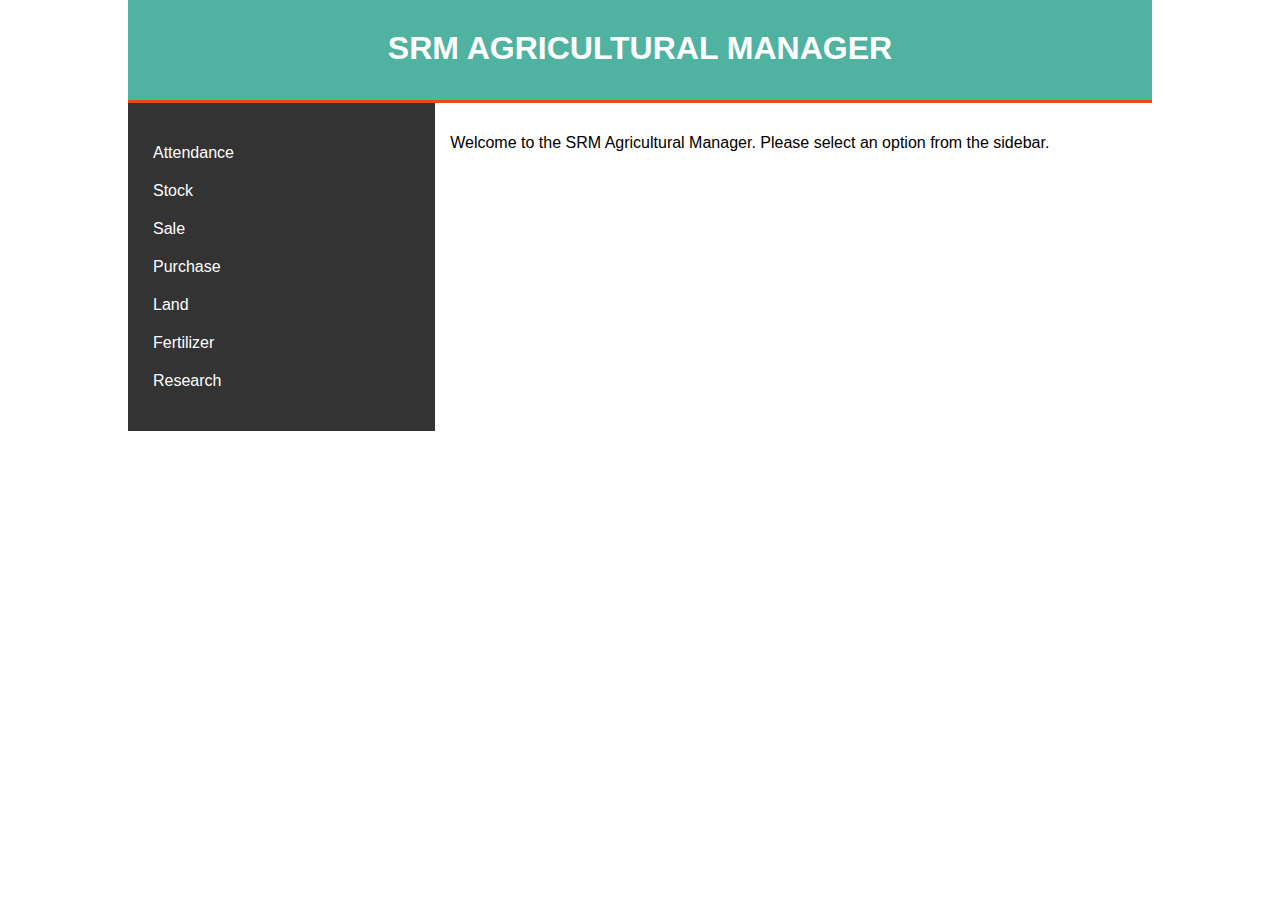
<file: index.html>
<!DOCTYPE html>
<html lang="en">
<head>
    <meta charset="UTF-8">
    <meta name="viewport" content="width=device-width, initial-scale=1.0">
    <title>SRM Agricultural Manager</title>
    <link rel="stylesheet" href="styles.css">
</head>
<body>
    <div class="container">
        <header>
            <h1>SRM Agricultural Manager</h1>
        </header>
        <div class="main-content">
            <aside class="sidebar">
                <ul>
                    <li class="dropdown">
                        <a href="#">Attendance</a>
                        <ul class="dropdown-content">
                            <li><a href="#">Men</a></li>
                            <li><a href="#">Women</a></li>
                        </ul>
                    </li>
                    <li><a href="stock.html">Stock</a></li>
                    <li><a href="sale.html">Sale</a></li>
                    <li><a href="purchase.html">Purchase</a></li>
                    <li><a href="#">Land</a></li>
                    <li class="dropdown">
                        <a href="#">Fertilizer</a>
                        <ul class="dropdown-content">
                            <li><a href="#">Weed</a></li>
                            <li><a href="#">Crop</a></li>
                        </ul>
                    </li>
                    <li class="dropdown">
                        <a href="#">Research</a>
                        <ul class="dropdown-content">
                            <li><a href="#">Request Entry</a></li>
                            <li><a href="#">Permit Entry</a></li>
                        </ul>
                    </li>
                </ul>
            </aside>
            <section class="content">
                <p>Welcome to the SRM Agricultural Manager. Please select an option from the sidebar.</p>
            </section>
        </div>
    </div>
</body>
</html>
</file>
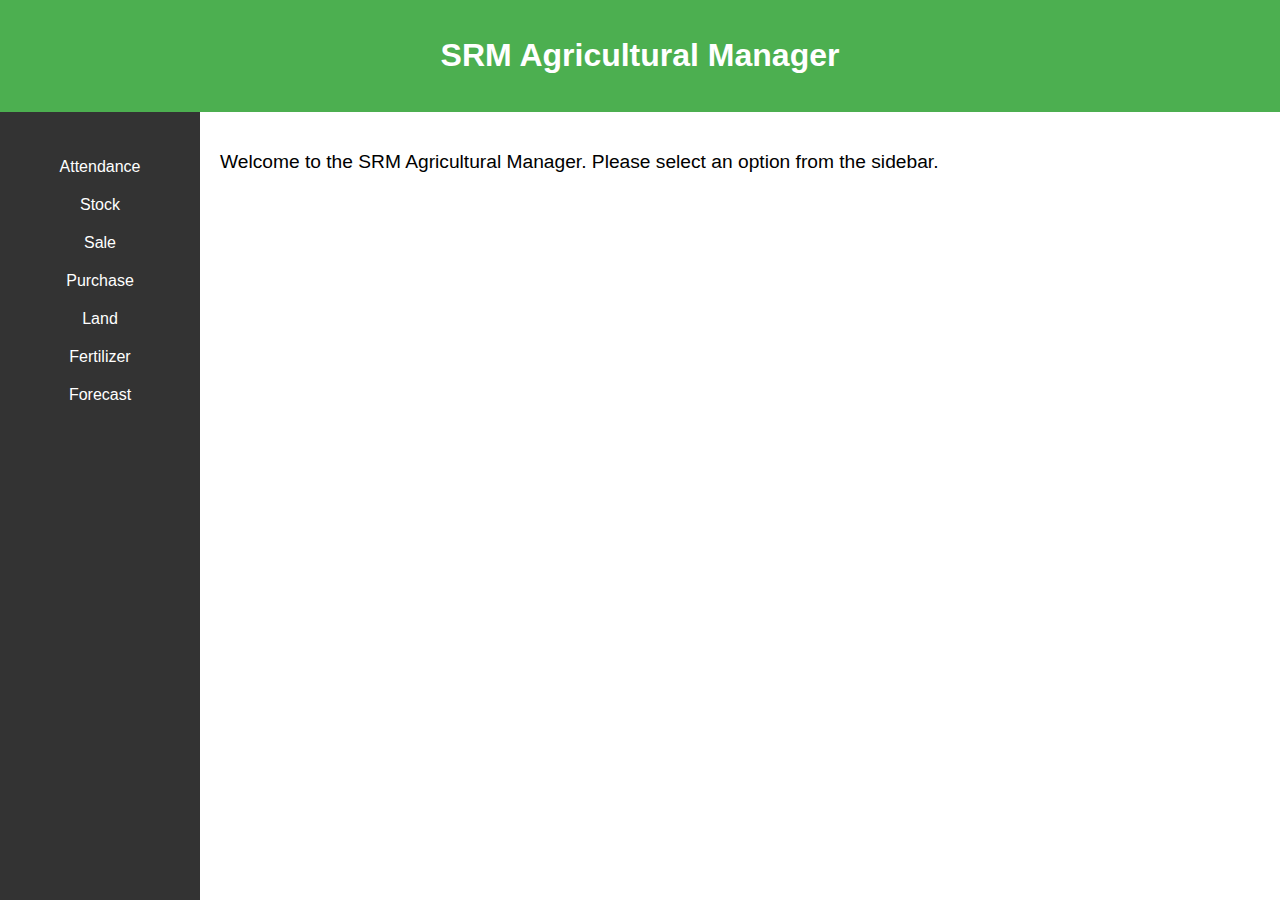
<file: intel agriculture/index.html>
<!DOCTYPE html>
<html lang="en">
<head>
    <meta charset="UTF-8">
    <meta name="viewport" content="width=device-width, initial-scale=1.0">
    <title>SRM Agricultural Manager</title>
    <link rel="stylesheet" href="styles.css">
</head>
<body>
    <div class="container">
        <header>
            <h1>SRM Agricultural Manager</h1>
        </header>
        <div class="main-content">
            <aside class="sidebar">
                <ul>
                    <li class="dropdown">
                        <a href="#">Attendance</a>
                        <ul class="dropdown-content">
                            <li><a href="#">Men</a></li>
                            <li><a href="#">Women</a></li>
                        </ul>
                    </li>
                    <li><a href="#">Stock</a></li>
                    <li><a href="#">Sale</a></li>
                    <li><a href="#">Purchase</a></li>
                    <li><a href="#">Land</a></li>
                    <li class="dropdown">
                        <a href="#">Fertilizer</a>
                        <ul class="dropdown-content">
                            <li><a href="#">Weed</a></li>
                            <li><a href="#">Crop</a></li>
                        </ul>
                    </li>
                    <li class="dropdown">
                        <a href="forecast.html">Forecast</a>
                        <ul class="dropdown-content">
                            <li><a href="forecast-entry.html">Forecast Entry</a></li>
                            <li><a href="permit-entry.html">Permit Entry</a></li>
                        </ul>
                    </li>
                </ul>
            </aside>
            <section class="content">
                <p>Welcome to the SRM Agricultural Manager. Please select an option from the sidebar.</p>
            </section>
        </div>
    </div>
</body>
</html>
</file>
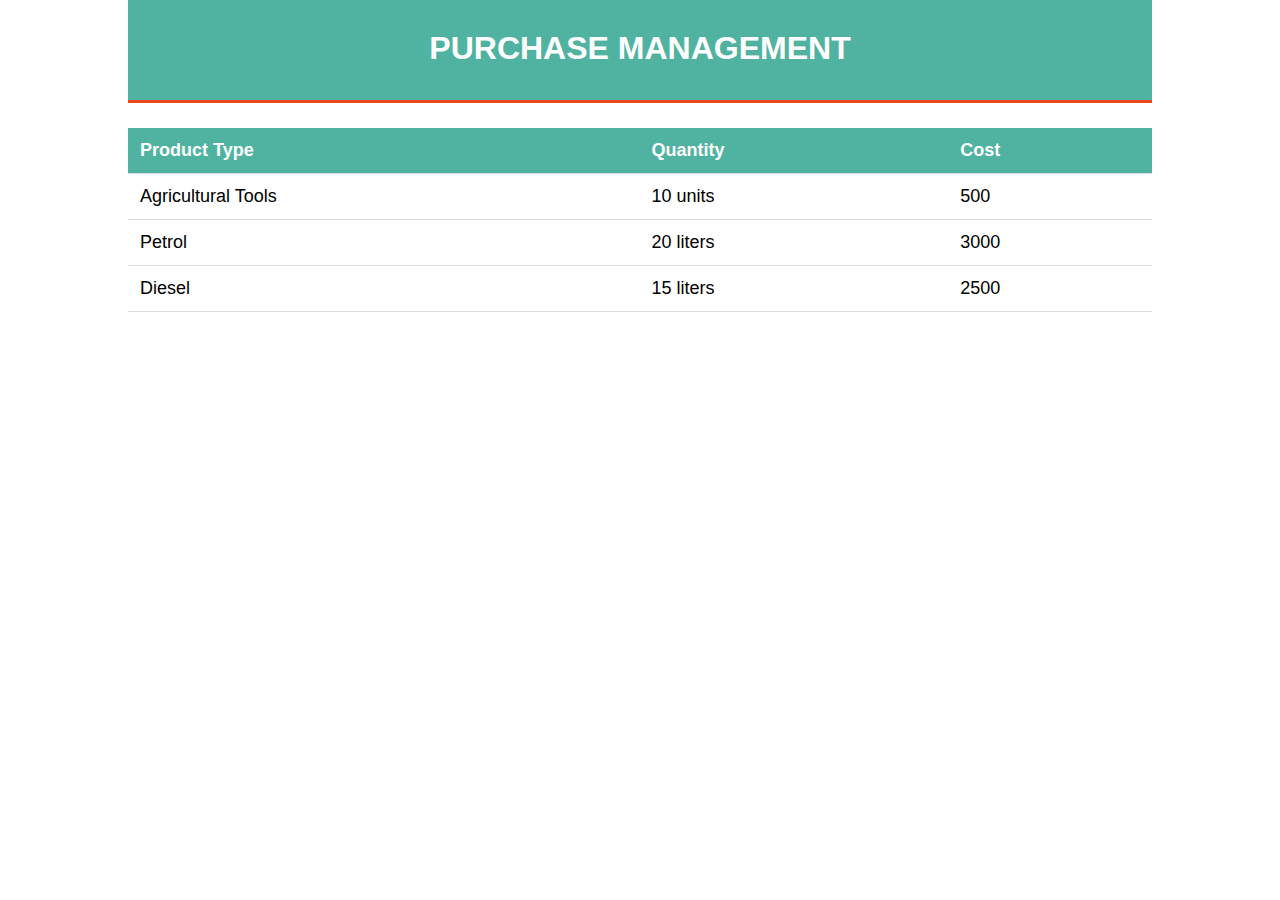
<file: purchase.html>
<!DOCTYPE html>
<html lang="en">

<head>
    <meta charset="UTF-8">
    <meta name="viewport" content="width=device-width, initial-scale=1.0">
    <title>Purchase - SRM Agricultural Manager</title>
    <link rel="stylesheet" href="styles.css">
</head>

<body>
    <div class="container">
        <header>
            <h1>Purchase Management</h1>
        </header>
        <table>
            <thead>
                <tr>
                    <th>Product Type</th>
                    <th>Quantity</th>
                    <th>Cost</th>
                </tr>
            </thead>
            <tbody>
                <!-- Add rows as necessary -->
                <tr>
                    <td>Agricultural Tools</td>
                    <td>10 units</td>
                    <td>500</td>
                </tr>
                <tr>
                    <td>Petrol</td>
                    <td>20 liters</td>
                    <td>3000</td>
                </tr>
                <tr>
                    <td>Diesel</td>
                    <td>15 liters</td>
                    <td>2500</td>
                </tr>
            </tbody>
        </table>
    </div>
</body>

</html>
</file>
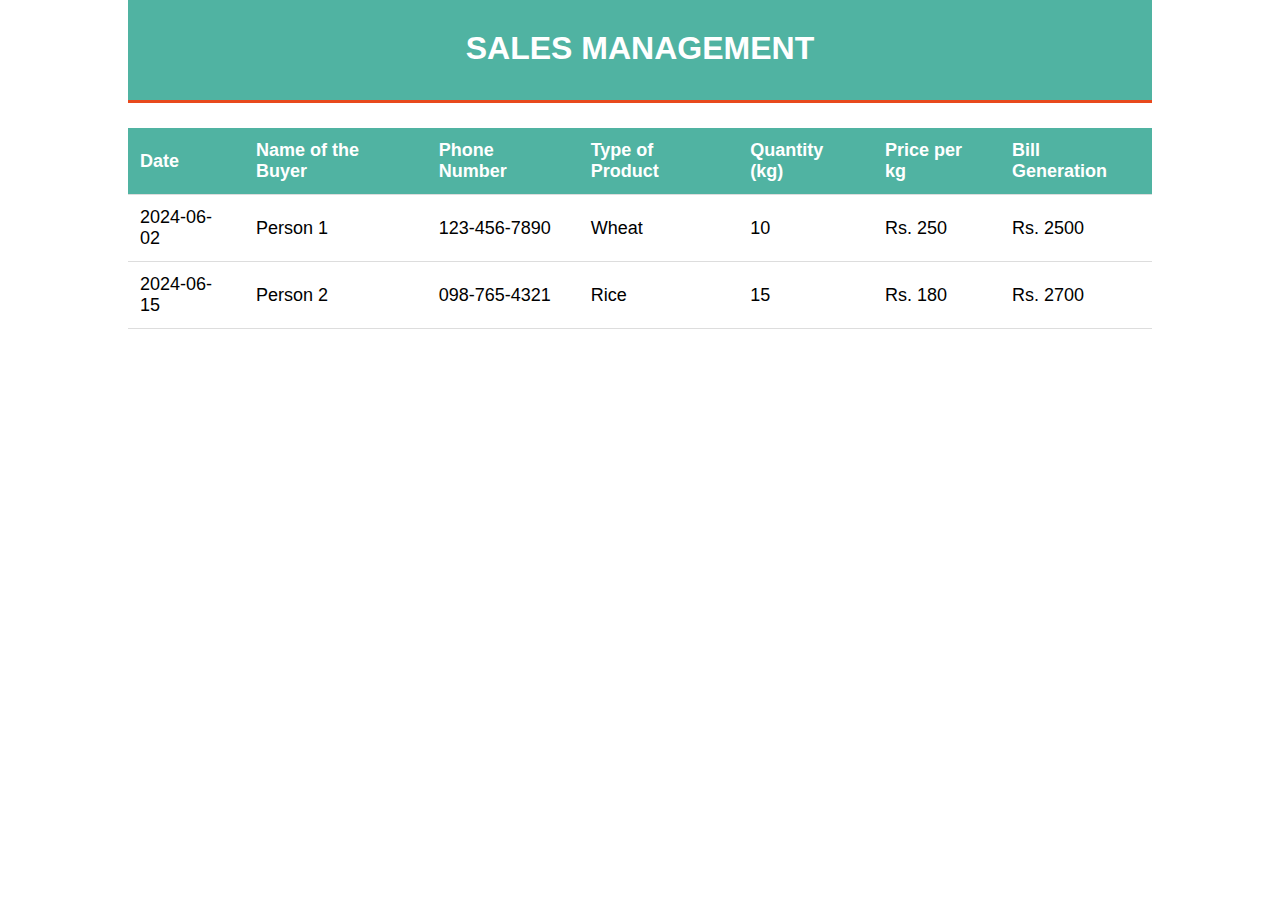
<file: sale.html>
<!DOCTYPE html>
<html lang="en">

<head>
    <meta charset="UTF-8">
    <meta name="viewport" content="width=device-width, initial-scale=1.0">
    <title>Sales - SRM Agricultural Manager</title>
    <link rel="stylesheet" href="styles.css">
</head>

<body>
    <div class="container">
        <header>
            <h1>Sales Management</h1>
        </header>
        <div class="main-content">
            <table>
                <thead>
                    <tr>
                        <th>Date</th>
                        <th>Name of the Buyer</th>
                        <th>Phone Number</th>
                        <th>Type of Product</th>
                        <th>Quantity (kg)</th>
                        <th>Price per kg</th>
                        <th>Bill Generation</th>
                    </tr>
                </thead>
                <tbody>
                    <tr>
                        <td>2024-06-02</td>
                        <td>Person 1</td>
                        <td>123-456-7890</td>
                        <td>Wheat</td>
                        <td>10</td>
                        <td>Rs. 250</td>
                        <td>Rs. 2500</td>
                    </tr>
                    <tr>
                        <td>2024-06-15</td>
                        <td>Person 2</td>
                        <td>098-765-4321</td>
                        <td>Rice</td>
                        <td>15</td>
                        <td>Rs. 180</td>
                        <td>Rs. 2700</td>
                    </tr>
                    <!-- Add more rows as needed -->
                </tbody>
            </table>
        </div>
    </div>
</body>

</html>
</file>
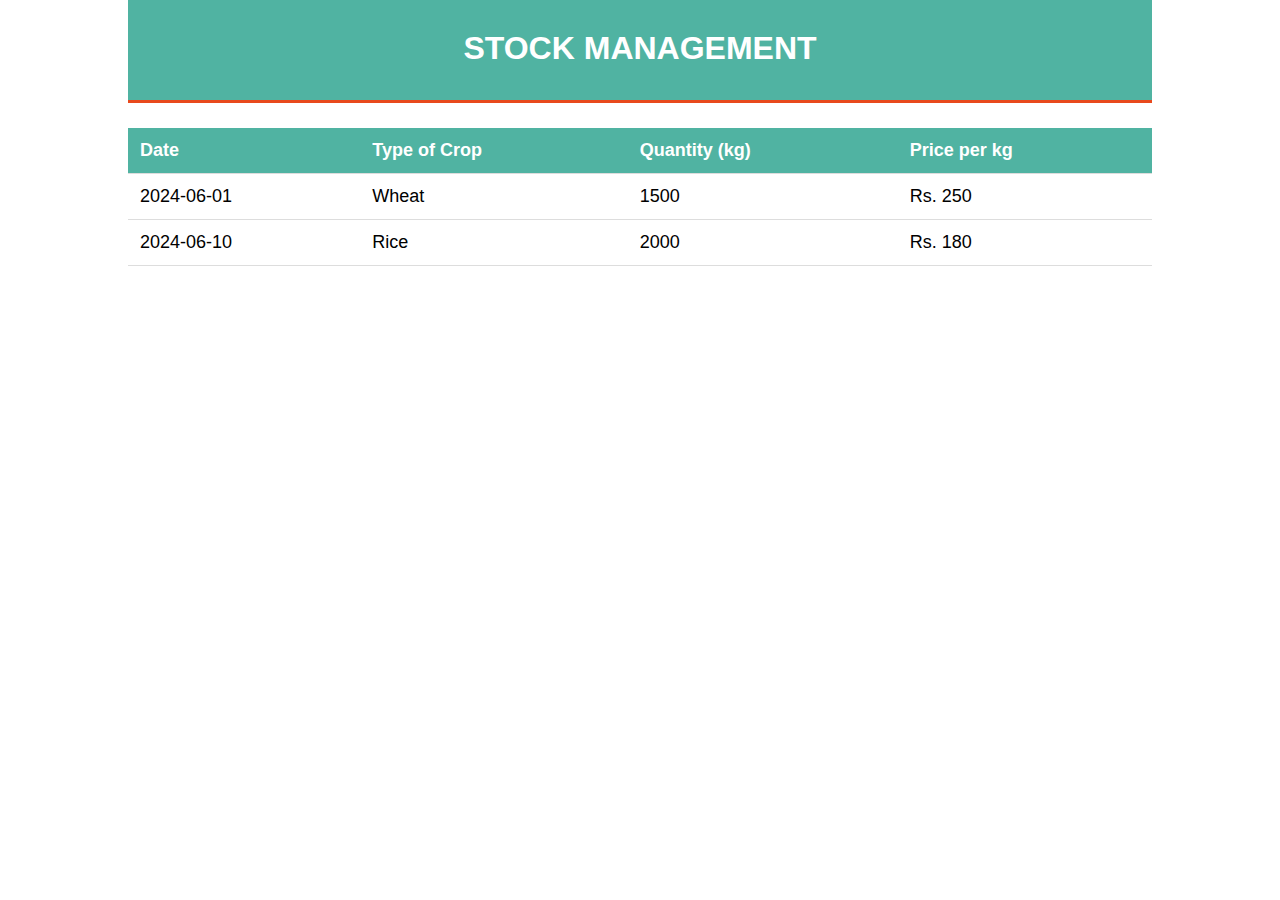
<file: stock.html>
<!DOCTYPE html>
<html lang="en">

<head>
    <meta charset="UTF-8">
    <meta name="viewport" content="width=device-width, initial-scale=1.0">
    <title>Stock - SRM Agricultural Manager</title>
    <link rel="stylesheet" href="styles.css">
</head>

<body>
    <div class="container">
        <header>
            <h1>Stock Management</h1>
        </header>
        <div class="main-content">
            <table>
                <thead>
                    <tr>
                        <th>Date</th>
                        <th>Type of Crop</th>
                        <th>Quantity (kg)</th>
                        <th>Price per kg</th>
                    </tr>
                </thead>
                <tbody>
                    <tr>
                        <td>2024-06-01</td>
                        <td>Wheat</td>
                        <td>1500</td>
                        <td>Rs. 250</td>
                    </tr>
                    <tr>
                        <td>2024-06-10</td>
                        <td>Rice</td>
                        <td>2000</td>
                        <td>Rs. 180</td>
                    </tr>
                    <!-- Add more rows as needed -->
                </tbody>
            </table>
        </div>
    </div>
</body>

</html>
</file>
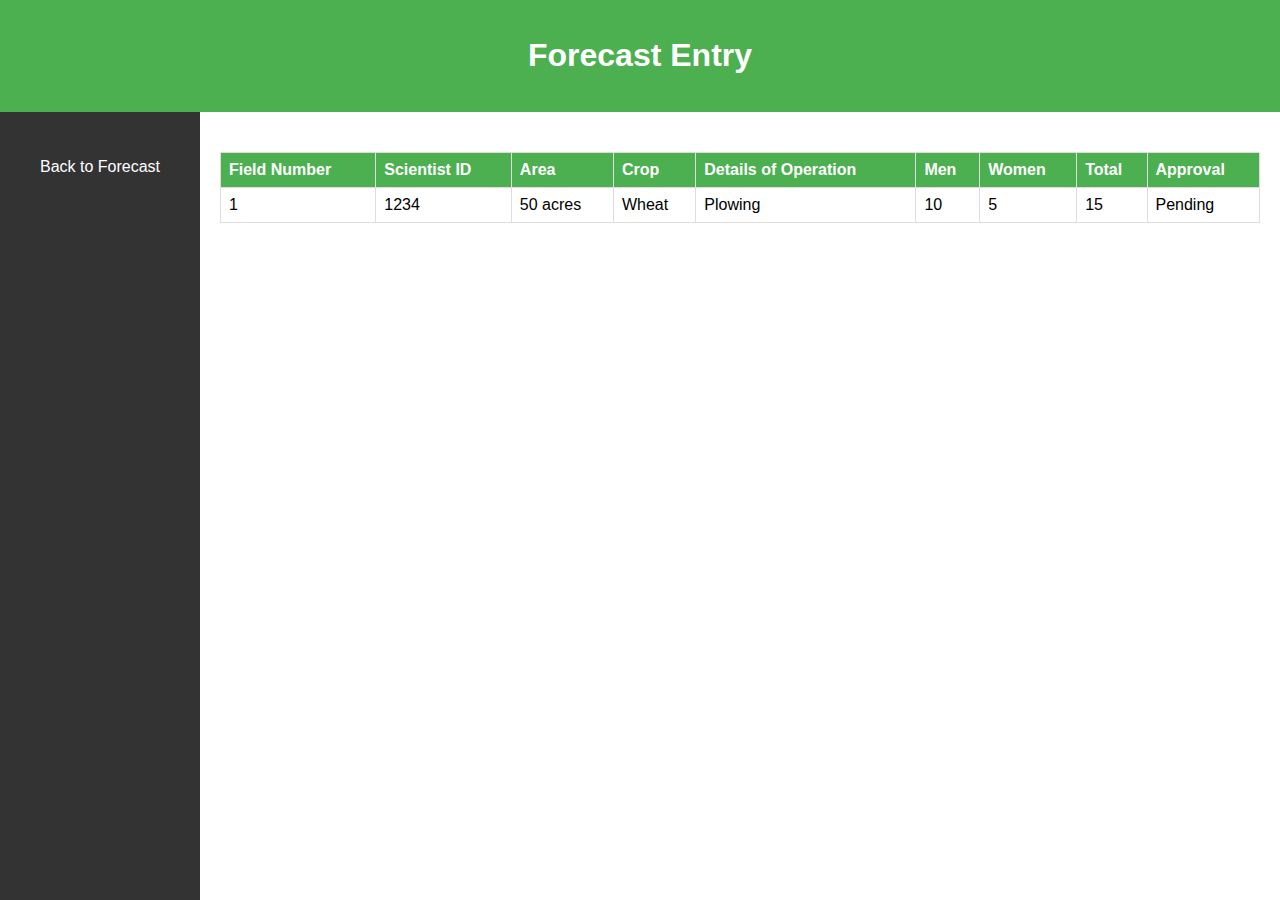
<file: intel agriculture/forecast-entry.html>
<!DOCTYPE html>
<html lang="en">
<head>
    <meta charset="UTF-8">
    <meta name="viewport" content="width=device-width, initial-scale=1.0">
    <title>Forecast Entry - SRM Agricultural Manager</title>
    <link rel="stylesheet" href="styles.css">
</head>
<body>
    <div class="container">
        <header>
            <h1>Forecast Entry</h1>
        </header>
        <div class="main-content">
            <aside class="sidebar">
                <ul>
                    <li><a href="forecast.html">Back to Forecast</a></li>
                </ul>
            </aside>
            <section class="content">
                <table>
                    <thead>
                        <tr>
                            <th>Field Number</th>
                            <th>Scientist ID</th>
                            <th>Area</th>
                            <th>Crop</th>
                            <th>Details of Operation</th>
                            <th>Men</th>
                            <th>Women</th>
                            <th>Total</th>
                            <th>Approval</th>
                        </tr>
                    </thead>
                    <tbody>
                        <tr>
                            <td>1</td>
                            <td>1234</td>
                            <td>50 acres</td>
                            <td>Wheat</td>
                            <td>Plowing</td>
                            <td>10</td>
                            <td>5</td>
                            <td>15</td>
                            <td>Pending</td>
                        </tr>
                    </tbody>
                </table>
            </section>
        </div>
    </div>
</body>
</html>
</file>
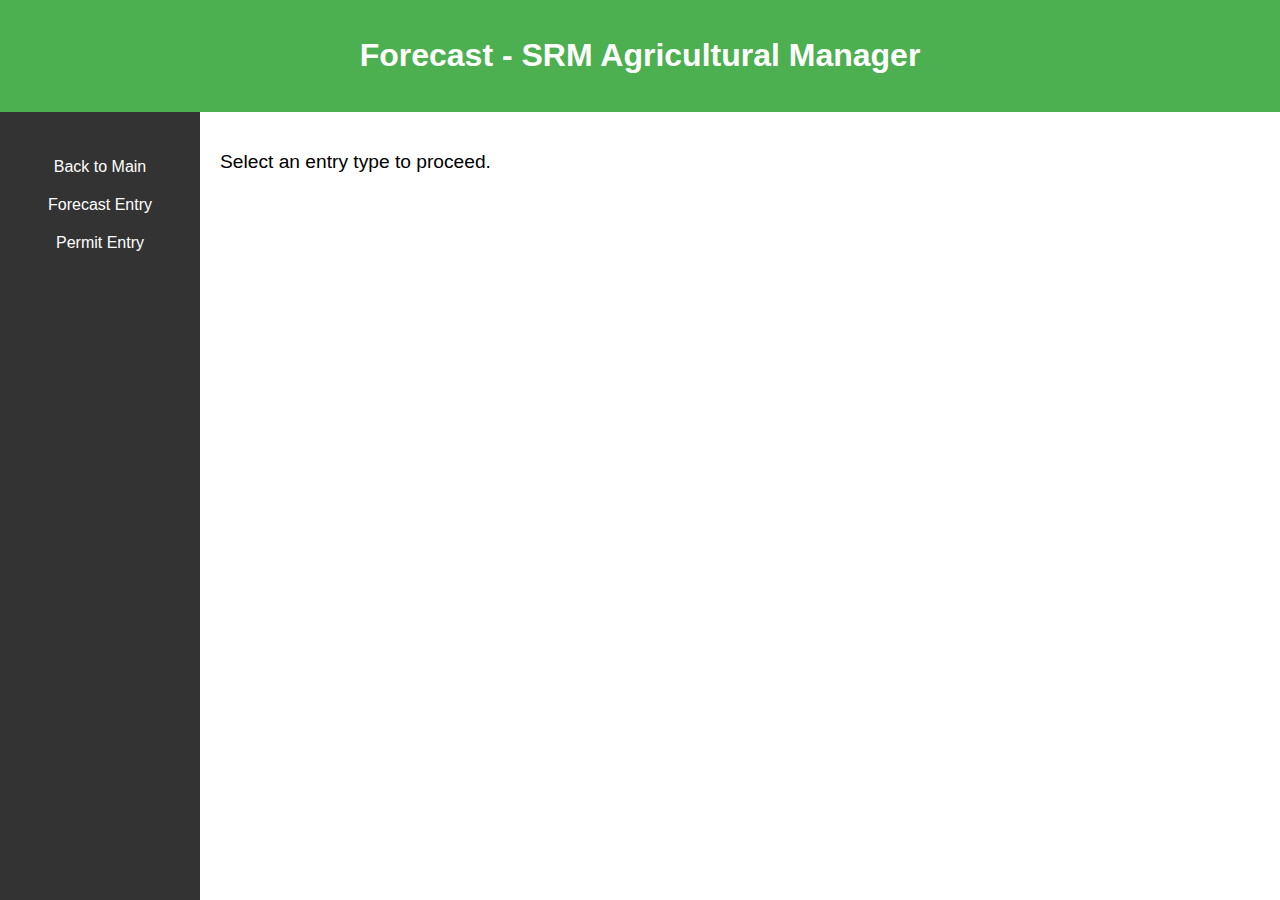
<file: intel agriculture/forecast.html>
<!DOCTYPE html>
<html lang="en">
<head>
    <meta charset="UTF-8">
    <meta name="viewport" content="width=device-width, initial-scale=1.0">
    <title>Forecast - SRM Agricultural Manager</title>
    <link rel="stylesheet" href="styles.css">
</head>
<body>
    <div class="container">
        <header>
            <h1>Forecast - SRM Agricultural Manager</h1>
        </header>
        <div class="main-content">
            <aside class="sidebar">
                <ul>
                    <li><a href="index.html">Back to Main</a></li>
                    <li><a href="forecast-entry.html">Forecast Entry</a></li>
                    <li><a href="permit-entry.html">Permit Entry</a></li>
                </ul>
            </aside>
            <section class="content">
                <p>Select an entry type to proceed.</p>
            </section>
        </div>
    </div>
</body>
</html>
</file>
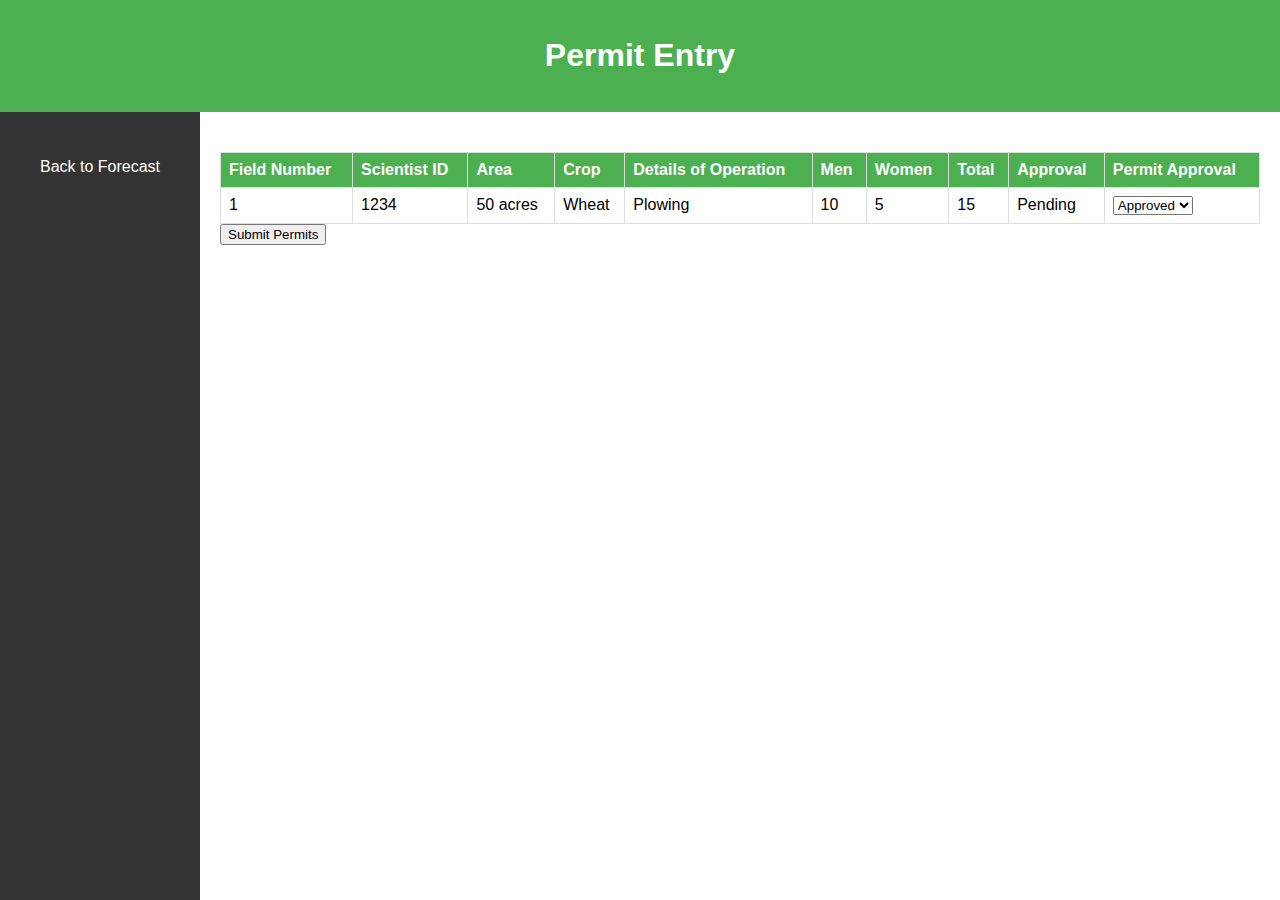
<file: intel agriculture/permit-entry.html>
<!DOCTYPE html>
<html lang="en">
<head>
    <meta charset="UTF-8">
    <meta name="viewport" content="width=device-width, initial-scale=1.0">
    <title>Permit Entry - SRM Agricultural Manager</title>
    <link rel="stylesheet" href="styles.css">
</head>
<body>
    <div class="container">
        <header>
            <h1>Permit Entry</h1>
        </header>
        <div class="main-content">
            <aside class="sidebar">
                <ul>
                    <li><a href="forecast.html">Back to Forecast</a></li>
                </ul>
            </aside>
            <section class="content">
                <table>
                    <thead>
                        <tr>
                            <th>Field Number</th>
                            <th>Scientist ID</th>
                            <th>Area</th>
                            <th>Crop</th>
                            <th>Details of Operation</th>
                            <th>Men</th>
                            <th>Women</th>
                            <th>Total</th>
                            <th>Approval</th>
                            <th>Permit Approval</th>
                        </tr>
                    </thead>
                    <tbody>
                        <tr>
                            <td>1</td>
                            <td>1234</td>
                            <td>50 acres</td>
                            <td>Wheat</td>
                            <td>Plowing</td>
                            <td>10</td>
                            <td>5</td>
                            <td>15</td>
                            <td>Pending</td>
                            <td>
                                <select>
                                    <option value="approved">Approved</option>
                                    <option value="rejected">Rejected</option>
                                </select>
                            </td>
                        </tr>
                        <!-- Additional rows can be added here -->
                    </tbody>
                </table>
                <button type="submit">Submit Permits</button>
            </section>
        </div>
    </div>
</body>
</html>
</file>
<file: styles.css>
body {
    font-family: Arial, sans-serif;
    margin: 0;
    padding: 0;
}

.container {
    width: 80%;
    margin: auto;
    overflow: hidden;
}

header {
    background: #50b3a2;
    color: #fff;
    padding-top: 30px;
    min-height: 70px;
    border-bottom: #e8491d 3px solid;
}

header h1 {
    text-align: center;
    margin: 0;
    text-transform: uppercase;
}

.sidebar {
    float: left;
    width: 30%;
    background: #333;
    color: #fff;
    padding: 15px;
    box-sizing: border-box;
}

.sidebar ul {
    list-style: none;
    padding: 0;
}

.sidebar ul li {
    padding: 10px;
    text-align: left;
    cursor: pointer;
}

.sidebar ul li a {
    color: #fff;
    text-decoration: none;
    display: block;
}

.sidebar ul li:hover {
    background: #575757;
}

.sidebar ul .dropdown-content {
    display: none;
    list-style: none;
    padding: 0;
    margin: 0;
}

.sidebar ul .dropdown:hover .dropdown-content {
    display: block;
}

.sidebar ul .dropdown-content li {
    padding: 10px;
    background: #444;
}

.content {
    float: right;
    width: 70%;
    padding: 15px;
    box-sizing: border-box;
}

table {
    width: 100%;
    border-collapse: collapse;
    margin: 25px 0;
    font-size: 18px;
    text-align: left;
}

table th,
table td {
    padding: 12px;
    border-bottom: 1px solid #ddd;
}

table th {
    background-color: #50b3a2;
    color: white;
}
</file>
<file: intel agriculture/styles.css>
body {
    font-family: Arial, sans-serif;
    margin: 0;
    padding: 0;
    background-color: #f4f4f4;
}

.container {
    display: flex;
    flex-direction: column;
    height: 100vh;
}

header {
    background-color: #4CAF50;
    color: white;
    padding: 1rem;
    text-align: center;
}

.main-content {
    display: flex;
    flex: 1;
}

.sidebar {
    width: 200px;
    background-color: #333;
    color: white;
    padding-top: 20px;
}

.sidebar ul {
    list-style-type: none;
    padding: 0;
}

.sidebar ul li {
    padding: 10px;
    text-align: center;
    position: relative;
}

.sidebar ul li a {
    color: white;
    text-decoration: none;
    display: block;
}

.sidebar ul li a:hover {
    background-color: #575757;
}

.sidebar ul li .dropdown-content {
    display: none;
    position: absolute;
    left: 200px;
    top: 0;
    background-color: #333;
    min-width: 160px;
    z-index: 1;
}

.sidebar ul li .dropdown-content li {
    padding: 10px;
    text-align: left;
}

.sidebar ul li .dropdown-content li a {
    padding: 10px;
    text-align: left;
}

.sidebar ul li .dropdown-content li a:hover {
    background-color: #575757;
}

.sidebar ul li:hover .dropdown-content {
    display: block;
}

.content {
    flex: 1;
    padding: 20px;
    background-color: #fff;
}

.content p {
    font-size: 1.2rem;
}

/* Table Styling */
table {
    width: 100%;
    border-collapse: collapse;
    margin-top: 20px;
}

table, th, td {
    border: 1px solid #ddd;
}

th, td {
    padding: 8px;
    text-align: left;
}

th {
    background-color: #4CAF50;
    color: white;
}

tr:nth-child(even) {
    background-color: #f2f2f2;
}

tr:hover {
    background-color: #ddd;
}
</file>
